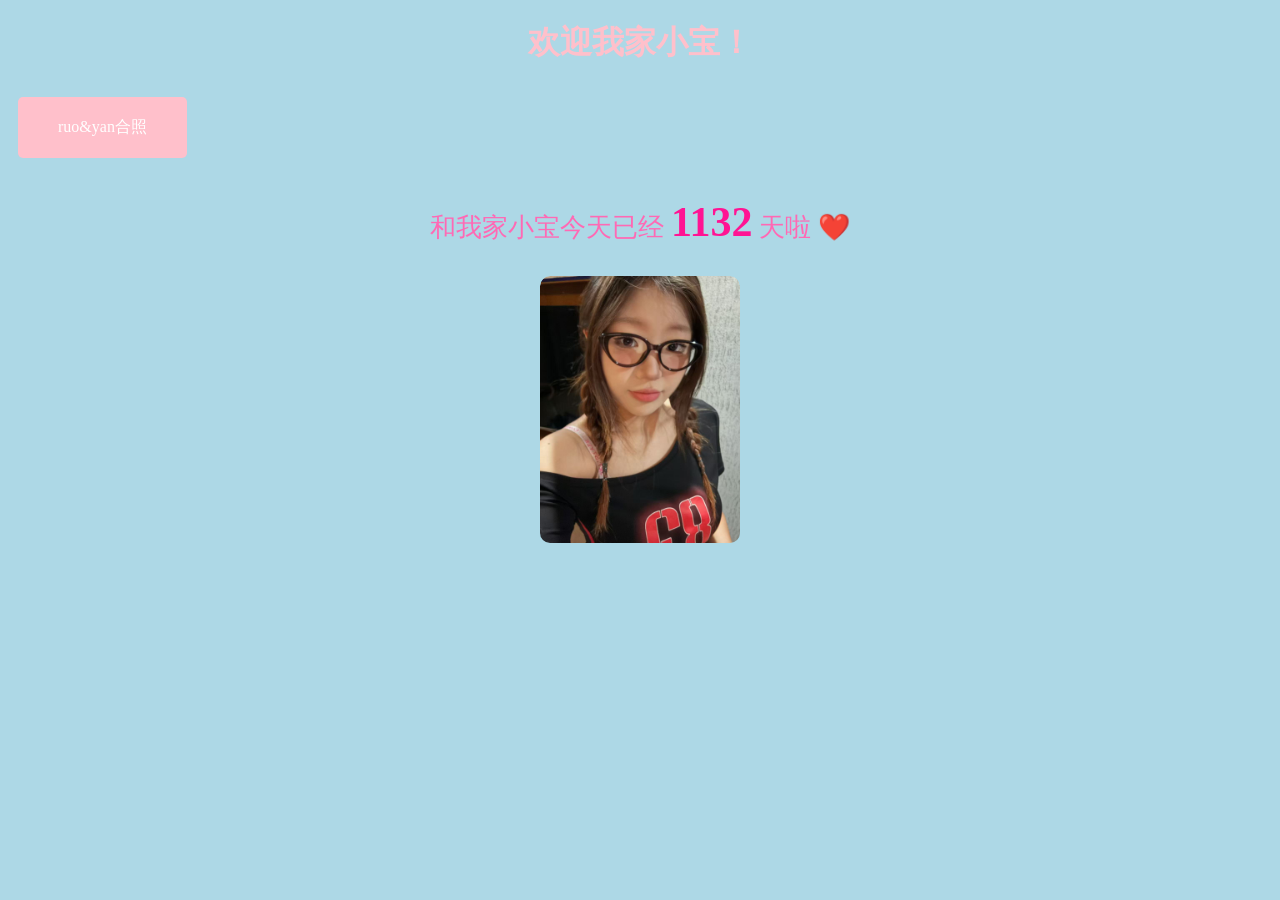
<file: index.html>
<!DOCTYPE html>
<html lang="zh-CN">
<head>
    <meta charset="UTF-8">
    <meta name="viewport" content="width=device-width, initial-scale=1.0">
    <title>若菡宝宝专属</title>

   <link rel="stylesheet" href="宝宝网/style.css">
</head>
<body>

        <h1>欢迎我家小宝！</h1>


<a href="ruo&yan合照.html" class="button">
    ruo&yan合照
</a >
<p style="text-align: center; font-size: 26px; color: #ff69b4; margin: 30px 0; font-family: 'Microsoft YaHei';">
    和我家小宝今天已经
    <span id="babyDays" style="font-size: 42px; font-weight: bold; color: #ff1493;">0</span>
    天啦 ❤️
</p >
 <!-- 轮播图区域 -->
    <div class="slider">
        <div class="slides">
            <div class="slide">
                <img src="宝宝网/images/bao.jpg" width="200">
            </div>
            <div class="slide">
                <img src="宝宝网/images/4.jpg" width="200">
            </div>
            <div class="slide">
                <img src="宝宝网/images/3.jpg" width="200">
            </div>
            <div class="slide">
                <img src="宝宝网/images/2.jpg" width="200">
           </div>
            <div class="slide">
                <img src="宝宝网/images/5.jpg" width="200">

            </div>
               <div class="slide">
                <img src="宝宝网/images/6.jpg" width="200">

            </div>
  <div class="slide">
                <img src="宝宝网/images/7.jpg" width="200">

            </div>
  <div class="slide">
                <img src="宝宝网/images/8.jpg" width="200">

            </div>
  <div class="slide">
                <img src="宝宝网/images/9.jpg" width="200">

            </div>

        </div>
    </div>

    <script>
        let currentIndex = 0;  // 当前显示的图片索引
        const slides = document.querySelector('.slides');
        const totalSlides = document.querySelectorAll('.slide').length;

        // 自动切换图片
        function showNextSlide() {
            currentIndex = (currentIndex + 1) % totalSlides;  // 循环显示图片
            updateSlider();
        }

        // 更新轮播图
        function updateSlider() {
            slides.style.transform = `translateX(-${currentIndex * 100}%)`;  // 移动到对应的图片
        }

        // 每3秒自动切换图片
        setInterval(showNextSlide, 3000);

        function goToPage2() {
            window.location.href = "page2.html"; // 页面跳转到 page2.html
        }
   
    </script>
     
    <script>
// ==================== 我家小宝天数计数器 ====================
function updateBabyDays() {
    // ★★★★★ 这里改成宝宝出生日期 ★★★★★
    const birthDate = new Date('2023-10-29');   // ←←← 改成真正的出生年-月-日！！！
    
    const now = new Date();
    const diffTime = now - birthDate;
    const days = Math.floor(diffTime / (1000 * 60 * 60 * 24));
    
    document.getElementById('babyDays').textContent = days;
}

// 页面加载时立刻执行 + 每分钟检查一次（防止跨天）
window.onload = updateBabyDays;
setInterval(updateBabyDays, 60000);
</script>
    </body>

</html>
</file>
<file: 宝宝网/style.css>
body{
   background-color:lightblue
}
h1{
   text-align: center;
  color:pink
 
 
}

/* 修改按钮的大小和颜色 */
.button {
    display: inline-block;
    padding: 20px 40px; /* 增大按钮的大小 */
    margin: 10px;
    background-color:pink; /* 背景色 */
    color: white; /* 文本颜色：白色 */
    text-align: center;
    text-decoration: none;
    border-radius: 5px; /* 圆角按钮 */
    font-size: 16px; /* 增大字体 */
    border: none; /* 去掉按钮边框 */
    cursor: pointer; /* 鼠标悬停时显示手形 */
}

.button:hover {
    background-color: lightpink; /* 鼠标悬停时背景颜色变深 */
}
/* 设置轮播容器的大小和溢出隐藏 */
.slider {
    width: 100%;
    max-width:200px;
    margin: 0 auto;
    overflow: hidden;
    border-radius: 10px;
}

/* 设置轮播的内容（图片） */
.slides {
    display: flex;
    transition: transform 1s ease;
}

/* 每张图片 */
.slide {
    width: 100%;
    flex-shrink: 0;
}

/* 图片的样式 */
.slide img {
    width: 100%;
    height: auto;
    border-radius: 10px;
}
  <style>
     

    </style>
</file>
